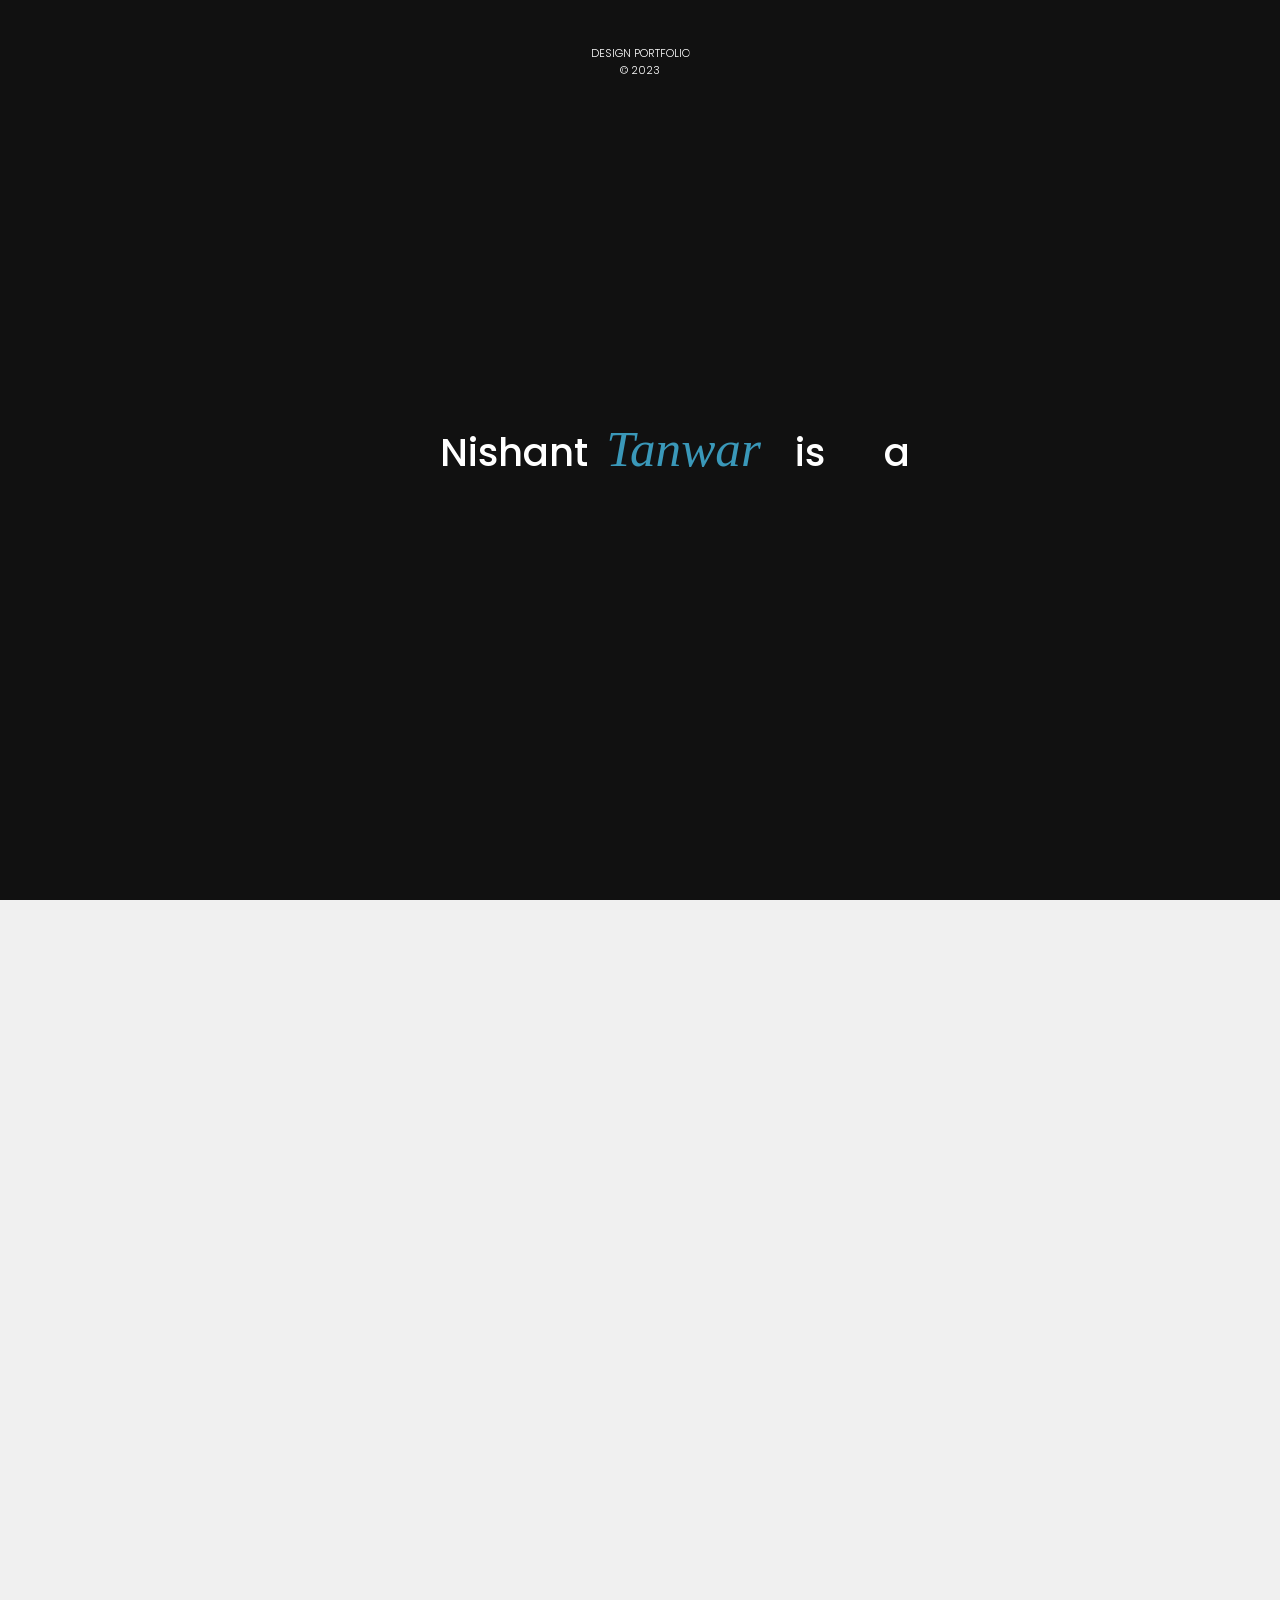
<file: index.html>
<!DOCTYPE html>
<html lang="en">
<head>
    <meta charset="UTF-8">
    <meta http-equiv="X-UA-Compatible" content="IE=edge">
    <meta name="viewport" content="width=device-width, initial-scale=1.0">
    <link rel="stylesheet" href="style.css"/>
    <link rel="preconnect" href="https://fonts.googleapis.com">
    <link rel="preconnect" href="https://fonts.gstatic.com" crossorigin>
    <link href="https://fonts.googleapis.com/css2?family=Poppins&display=swap" rel="stylesheet">
    
</head>
<body>
  <!-- <div id="main">
    <div id="fs"></div>
    <div id="elem"></div>
    <div id="white"></div>
  </div> -->
  <!-- <h1 class="reveal">Creative</h1>
  <h1 class="reveal">Developer</h1> -->
  <div id="main">
    <div id="loader">
      <div id="topheading">
        <h5 class="reveal">Design Portfolio</h5>
        <h5 class="reveal">&copy; 2023</h5>
      </div>
      <h1 class="reveal"> <span>Nishant</span> <span class="maz">Tanwar</span> <span>is</span> <span>a</span></h1> 
    </div>
    <div id="green"></div>
    <div id="home">
      <div id="nav"><a href="">Nishant Tanwar
        <span id="line1" class="line"></span>
        <span id="line2"class="line"></span>
      </a><a href="">Playbook
        <span id="line1" class="line"></span>
        <span id="line2"class="line"></span>
      </a><a href="">Socials
        <span id="line1" class="line"></span>
        <span id="line2"class="line"></span>
      </a><a href="">Contact
        <span id="line1" class="line"></span>
        <span id="line2"class="line"></span>
      </a></div>
      <div class="row">
        <h1 class="reveal">FrontEnd</h1>
        <div class="text"><h5 class="reveal">CURRENTLY AVAILABLE FOR</h5>
        <h5 class="reveal">FULLTIME WORLDWIDE</h5>
      </div>
      <div class="text">
        <h5 class="reveal">MY LOCAL TIME 10:49</h5>
        <h5 class="reveal">GMT(+5:30)</h5>
      </div>
      </div>
      <div class="row">
        <img src="down-arrow.svg" alt="">
        <div class="reveal"> 
          <svg id="Visual" xmlns="http://www.w3.org/2000/svg" xmlns:xlink="http://www.w3.org/1999/xlink" viewBox="0 35 870 305"><defs><clipPath id="clip-path" transform="translate(31.09 32.56)"><path id="dot_clip" d="M250.12,82.48c1.15-15.33,9.2-33.72,13.79-44.83l-1.15-.77-30.27,10c-5.36,4.6-9.2,21.46-4.6,30.65C235.18,79.41,244.38,80.94,250.12,82.48Z" fill="none"></path></clipPath><clipPath id="clip-path-2" transform="translate(31.09 32.56)"><path id="l_clip" d="M794.74,18,754.13,32.57,753,29.5,829.23,0l4.6,5.75L748,285.44l39.46-17.24.77,2.3-52.88,26.44c-7.66-2.3-13.41-9.2-21.07-19.92Z" fill="none"></path></clipPath><clipPath id="clip-path-3" transform="translate(31.09 32.56)"><path id="i_clip" d="M207.78,123.76l-32.18,9.58-.77-2.3,66.28-21.84,4.21.77L192.45,286.22l39.46-19.92,1.15,2.3L183.25,297c-9.2-6.9-13.79-11.88-20.69-23.37Z" fill="none"></path></clipPath><clipPath id="clip-path-4" transform="translate(31.09 32.56)"><path id="a_clip" d="M654.51,105.36c14.56-1.92,41,7.66,54,14.18L661,277.78l38.7-16.09v3.06l-72.8,32.18c-1.92-1.53-5.37-4.6-6.13-6.9l46.36-150.58H666c-11.88,29.89-78.16,131.42-95.4,154.41-21.84-3.83-35.25-29.5-35.25-49.43C535.35,182,626.93,106.9,654.51,105.36ZM583.25,263.22c3.07-1.15,67.82-95.79,78.93-123.76l4.21-8.05c-10.35-6.13-23-11.11-36.78-9.58-18.39,0-57.09,85.44-57.09,118C572.52,252.88,575.58,262.07,583.25,263.22Z" fill="none"></path></clipPath><clipPath id="clip-path-5" transform="translate(31.09 32.56)"><path id="u_clip" d="M409.3,116.09l-36.4,18.39-1.53-2.3L420,106.13c9.58,3.83,16.48,10.34,22.22,19.16,0,22.22-44.45,128-44.45,141.38,0,6.51,3.06,10,10,11.49,2.68-.38,65.14-92.34,94.64-156.71l3.45-8,39.08-2.68L493.21,277l37.16-14.56.38,2.3L459.1,296.93c-1.91-1.53-5.36-4.6-6.13-6.9l54-168.57h-1.15c-29.5,66.67-87.74,173.18-113.41,175.48-19.16-8.05-28.74-12.64-28.74-30.27C363.71,243.68,408.54,128.35,409.3,116.09Z" fill="none"></path></clipPath><clipPath id="clip-path-6" transform="translate(31.09 32.56)"><path id="s_clip" d="M286.7,275.1c15.71,0,31.8-6.9,39.85-18,3.83-31-60.92-51.34-55.94-93.87,3.83-29.12,41.38-64.37,72-64.37,14.56,0,30.65,1.53,35.25,10.34l-7.66,24.52h-2.68c-12.64-10.34-29.12-22.61-37.93-22.61-18.39,0-29.12,9.58-38.7,20.31,0,37.17,57.47,67.43,55.56,83.91-5.36,41.76-36.78,69-78.16,78.54-13,3.07-41.38-10-41.76-24.52l20.31-17.62C255.67,265.14,273.68,273.57,286.7,275.1Z" fill="none"></path></clipPath><clipPath id="clip-path-7" transform="translate(31.09 32.56)"><path id="v_clip" d="M197.77,86c-16,78.5-114.7,181.76-183.67,222.16a3.33,3.33,0,0,1-3-3.43c4.57-2.67,9.15-5.72,14.1-9.15-11-5-19.43-16.76-25.15-33.15L69.35,43.72,22.86,64.3,21,59.35l80-36.58,4.57-2.29c3.43,2.29,5.33,6.1,4.57,11.81-12.56,71.64-56,176.81-73.91,248.07a5.41,5.41,0,0,0,3.43,4.95c67.45-51.06,141.75-140.61,149-213.77-11.43-15.24-30.48-31.25-46.49-29,0-3.43,25.91-30.87,28.2-30.87,13,0,33.15,12.19,33.15,38.87C203.48,60.49,201.2,71.92,197.77,86Z" fill="none"></path></clipPath></defs><g id="dot"><g clip-path="url(#clip-path)"><path id="dot_path" d="M235.53,91.06s-3.65-21.72,18.78-61" transform="translate(31.09 32.56)" fill="none" stroke="#52e0ed" stroke-miterlimit="10" stroke-width="34" style="stroke-dashoffset: 0; stroke-dasharray: none;"></path></g></g><g id="l"><g clip-path="url(#clip-path-2)"><polyline id="l_path" points="820.4 302.62 755.9 334.12 843.9 39.12 784.4 63.62" fill="none" stroke="#52e0ed" stroke-miterlimit="10" stroke-width="42" style="stroke-dashoffset: 0; stroke-dasharray: none;"></polyline></g></g><g id="i"><g clip-path="url(#clip-path-3)"><polyline id="i_path" points="207.9 165.12 254.9 147.12 201.9 329.12 262.9 299.12" fill="none" stroke="#52e0ed" stroke-miterlimit="10" stroke-width="42" style="stroke-dashoffset: 0; stroke-dasharray: none;"></polyline></g></g><g id="a"><g clip-path="url(#clip-path-4)"><path id="a_path" d="M671.81,121.56l-104,173s-28-39-5-98,114.34-107,123.5-80.5c9,26-49.5,180.5-49.5,180.5l67.5-35.5" transform="translate(31.09 32.56)" fill="none" stroke="#52e0ed" stroke-miterlimit="10" stroke-width="42" style="stroke-dashoffset: 0; stroke-dasharray: none;"></path></g></g><g id="u"><g clip-path="url(#clip-path-5)"><path id="u_path" d="M371.81,132.56l64-31-68,200,34-7s80-120,109-181l15-4-55,187,60-33" transform="translate(31.09 32.56)" fill="none" stroke="#52e0ed" stroke-miterlimit="10" stroke-width="42" style="stroke-dashoffset: 0; stroke-dasharray: none;"></path></g></g><g id="s"><g clip-path="url(#clip-path-6)"><path id="s_path" d="M232.31,261.06s20.5,20.5,32.5,22.5,57-6,69-39-53-64-53-82c0,0,19.5-74.5,97.5-41.5" transform="translate(31.09 32.56)" fill="none" stroke="#52e0ed" stroke-miterlimit="10" stroke-width="42" style="stroke-dashoffset: 0; stroke-dasharray: none;"></path></g></g><g id="V"><g clip-path="url(#clip-path-7)"><path id="v_path" d="M21.31,59.06l71-32-5,26L26,246.56l-8.69,57.5s85-71,122-114c28-34,100.21-133.4,12-171" transform="translate(31.09 32.56)" fill="none" stroke="#52e0ed" stroke-miterlimit="10" stroke-width="70" style="stroke-dashoffset: 0; stroke-dasharray: none;"></path></g></g>
          </svg> 
        </div>
        
        <h1 class="reveal">/Developer</h1>
      </div> 

    </div>
  </div>

  <script src="https://cdnjs.cloudflare.com/ajax/libs/gsap/3.11.4/gsap.min.js"></script>
  <script src="script.js"></script> 
</body>
</html>
</file>
<file: style.css>
*{
    margin: 0;
    padding: 0;
    box-sizing: border-box;
    font-family: 'Poppins';
}
html,body{
    width: 100%;
    height: 100%;
}
.maz{
    font-family: 'Mazius Review 20.09';
    font-style: italic;
    font-weight: 100;
    color: #3A98B9;
}
#main{
    width: 100%;
}
#loader{
    position: fixed;
    width: 100%;
    height: 100vh;
    background-color: #111;
    color: #fff;
    z-index: 999;
}
#loader #topheading{
    position: absolute;
    top: 5%;
    left: 50%;
    transform: translate(-50%,0%);
}
#topheading h5{
    text-align: center;
    text-transform: uppercase;
    font-size: 11px;
    font-weight: 300;
}
#loader h1{
    width: 100%;
    display: flex;
    justify-content: center;
    position: absolute;
    top: 50%;
    left: 50%;
    transform: translate(-50%,-50%);
    font-size: 3vw;
    font-weight: 500;
}
#loader h1 .maz{
    font-size: 4vw;
    font-weight: 100;
}
.reveal .parent{
    display: flex;
    justify-content: center;
    overflow-y: hidden;
    width: 100%;
}
.reveal .parent .child{
    display: block;
}
.child span{
    display: inline-block;
    padding: 2px;
}
#green{
    position: fixed;
    top: 100%;
    width: 100%;
    height: 0vh;
    background-color: #3A98B9;
    z-index: 999;
}
#home{
    width: 100%;
    height: 200vh;
    background-color: #f0f0f0;
}
#home #nav{
    display: flex;
    align-items: center;
    justify-content: space-between;
    padding: 0 5vw;
    width: 100%;
    height: 100px;
}
#nav a{
    position: relative;
    text-decoration: none;
    color: #111;
    font-size: 0.6vw;
    font-weight: 300;
    text-transform: uppercase;
}
#nav a .line{
    position: absolute;
    bottom: 0;
    display: inline-block;
    height: 1px;
    background-color: #111;
}
#line1{
    left: 0;
    width: 0%;
    transition: all cubic-bezier(0.19, 1, 0.22, 1) 1s;
    transition-delay: .16s;
}
#line2{
    right: 0;
    width: 100%;
    transition: all cubic-bezier(0.19, 1, 0.22, 1) 1s;
}
#nav a:hover #line2{
    width: 0;
}
#nav a:hover #line1{
    width: 100%;
}
.row{
    margin-top: 2vw;
    display: flex;
    align-items: center;
    justify-content: space-between;
    width: 100%;
    color: #333;
    padding: 0 7vw;
    line-height: 1.2;
    padding-right: 12vw;
}
.row h1{
    font-size: 10vw;
    font-weight: 500;
}
.row .text{
    margin-top: 0vw;
}
.row h5{
    opacity: .6;
    font-size: 11px;
    font-weight: 500;
}
.row:nth-child(3){
    margin-top: 0;
}

.row svg{
    height: 9vw;
    margin: 0 3vw;
    
}
path , polyline {
    stroke: #3A98B9;
}
</file>
